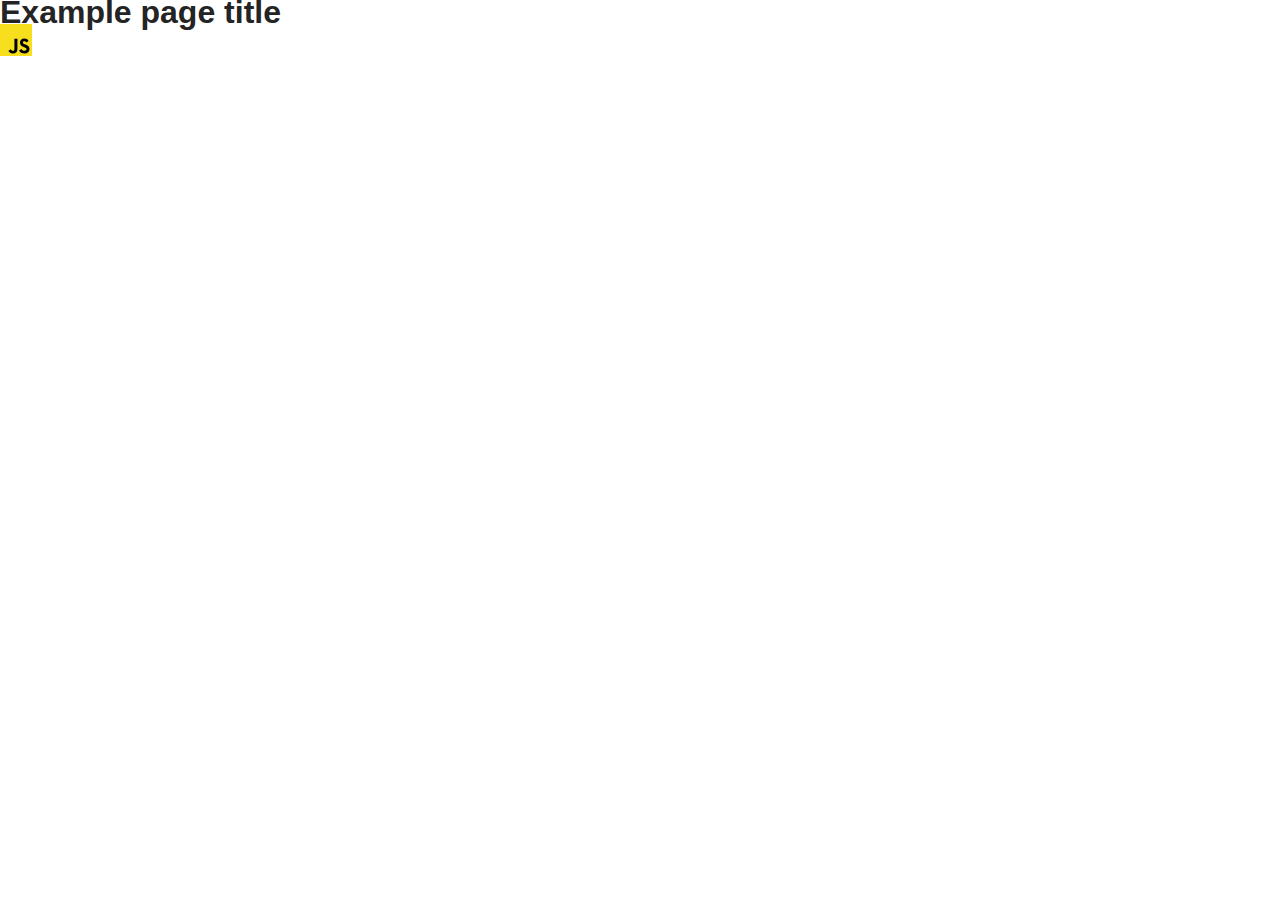
<file: src/index.html>
<!DOCTYPE html>
<html lang="en">
  <head>
    <meta charset="UTF-8" />
    <link rel="icon" type="image/svg+xml" href="/favicon.svg" />
    <meta name="viewport" content="width=device-width, initial-scale=1.0" />
    <title>Vanilla App Template</title>
    <link rel="stylesheet" href="./css/styles.css" />
  </head>
  <body>
    <section>
      <h1>Example page title</h1>
      <!-- Path to images as from index.html file -->
      <img src="./img/javascript.svg" alt="" />
    </section>
  </body>
</html>
</file>
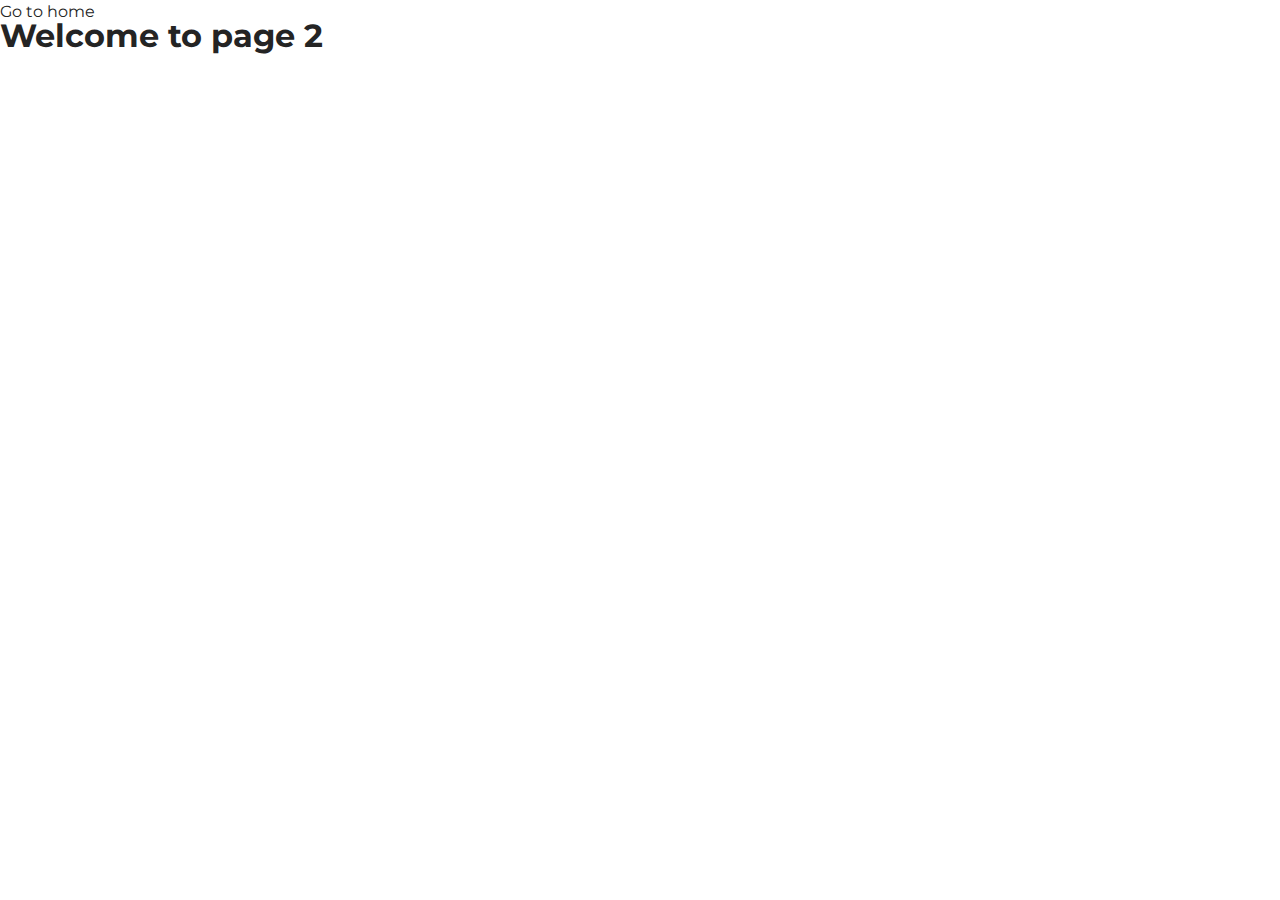
<file: src/1-gallery.html>
<!DOCTYPE html>
<html lang="en">
  <head>
    <meta charset="UTF-8" />
    <meta http-equiv="X-UA-Compatible" content="IE=edge" />
    <meta name="viewport" content="width=device-width, initial-scale=1.0" />
    <link rel="preconnect" href="https://fonts.googleapis.com" />
    <link rel="preconnect" href="https://fonts.gstatic.com" crossorigin />
    <link
      href="https://fonts.googleapis.com/css2?family=Montserrat:ital,wght@0,100..900;1,100..900&display=swap"
      rel="stylesheet"
    />
    <script type="module" src="./js/1-gallery.js"></script>
    <title>Gallery page</title>
    <link rel="stylesheet" href="./css/styles.css" />
  </head>
  <body>
    <section>
      <a href="./index.html">Go to home</a>
      <h1>Welcome to page 2</h1>
      <div class="gallery"></div>
    </section>
  </body>
</html>
</file>
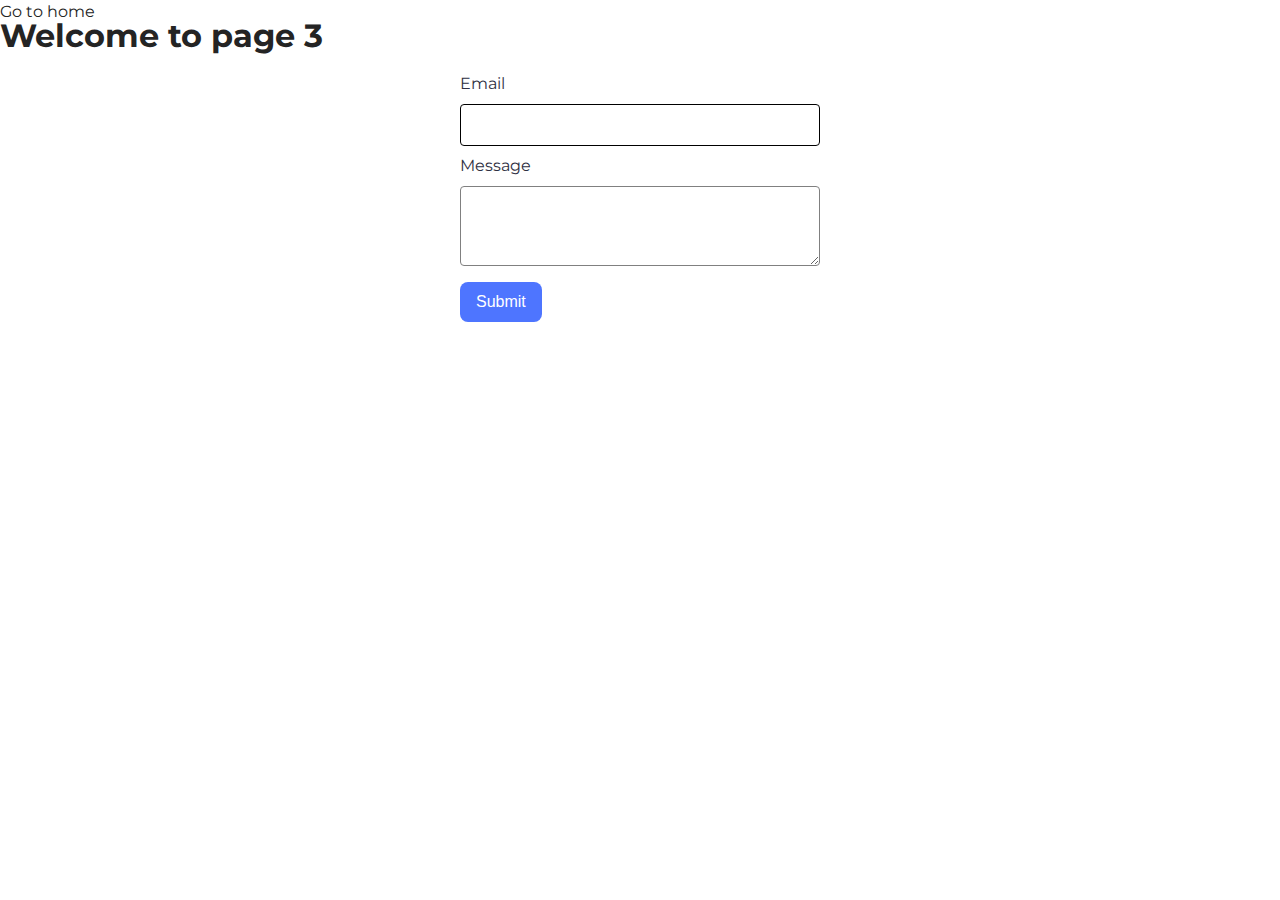
<file: src/2-form.html>
<!DOCTYPE html>
<html lang="en">
  <head>
    <meta charset="UTF-8" />
    <meta http-equiv="X-UA-Compatible" content="IE=edge" />
    <meta name="viewport" content="width=device-width, initial-scale=1.0" />
    <link rel="stylesheet" href="./css/styles.css" />
    <link rel="preconnect" href="https://fonts.googleapis.com" />
    <link rel="preconnect" href="https://fonts.gstatic.com" crossorigin />
    <link
      href="https://fonts.googleapis.com/css2?family=Montserrat:ital,wght@0,100..900;1,100..900&display=swap"
      rel="stylesheet"
    />
    <script type="module" src="./js/2-form.js"></script>
    <title>Form page</title>
  </head>
  <body>
    <section>
      <a href="./index.html">Go to home</a>
      <h1>Welcome to page 3</h1>

      <form class="feedback-form" autocomplete="off">
        <label>
          Email
          <input type="email" name="email" autofocus />
        </label>
        <label>
          Message
          <textarea name="message" rows="8"></textarea>
        </label>
        <button type="submit">Submit</button>
      </form>
    </section>
  </body>
</html>
</file>
<file: src/css/styles.css>
/**
  |============================
  | include css partials with
  | default @import url()
  |============================
*/
@import url('./reset.css');
@import url('./all.css');
@import url('./index.css');
@import url('./gallery.css');
@import url('./form.css');

:root {
  font-family: Inter, Avenir, Helvetica, Arial, sans-serif;
  font-size: 16px;
  line-height: 24px;
  font-weight: 400;

  color: #242424;
  background-color: rgba(255, 255, 255, 0.87);

  font-synthesis: none;
  text-rendering: optimizeLegibility;
  -webkit-font-smoothing: antialiased;
  -moz-osx-font-smoothing: grayscale;
  -webkit-text-size-adjust: 100%;
}
</file>
